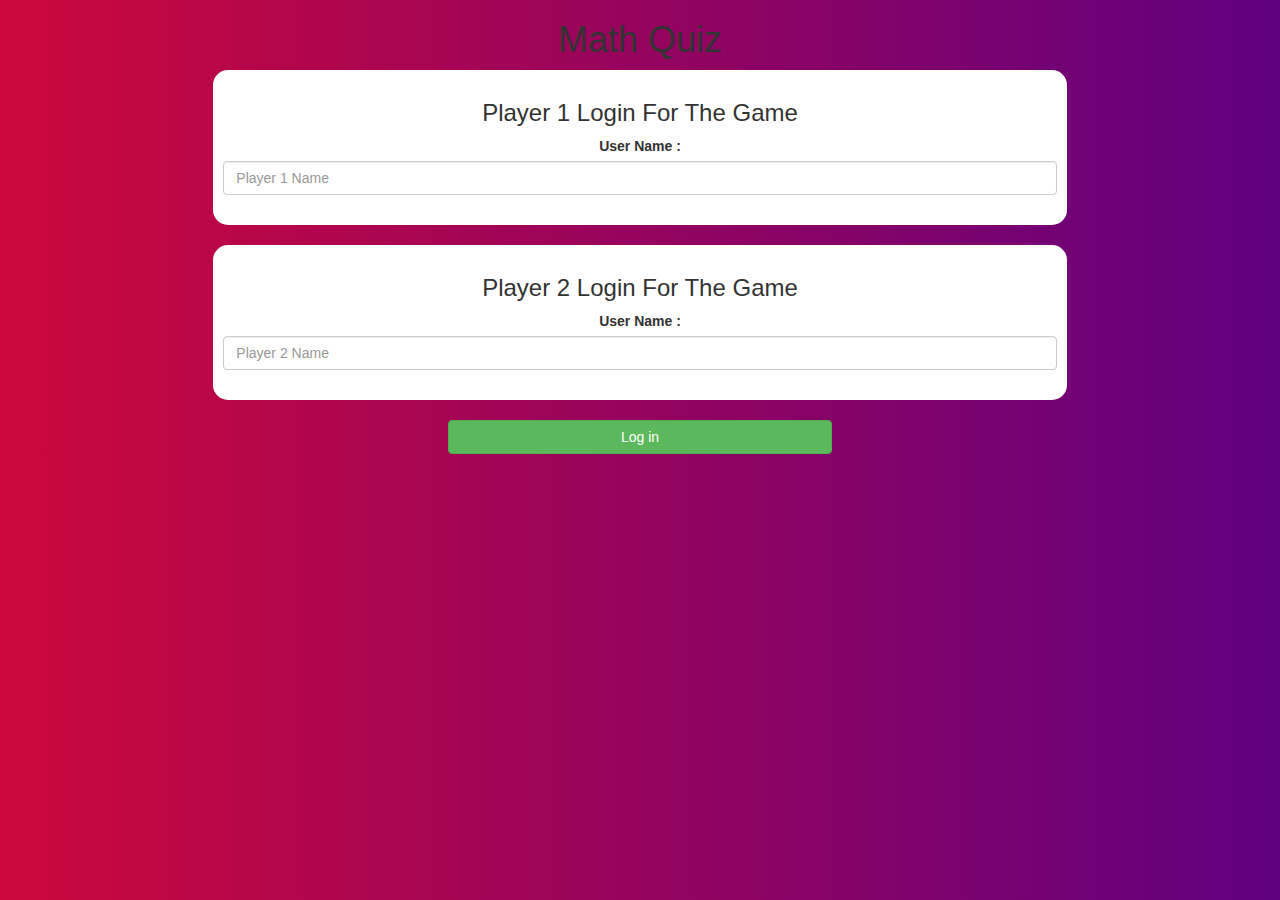
<file: index.html>
<!DOCTYPE html>
<html>

<head>
<title>Math Quiz</title>

<meta name="viewport" content="width=device-width, initial-scale=1">
<link rel="stylesheet" href="https://maxcdn.bootstrapcdn.com/bootstrap/3.4.0/css/bootstrap.min.css">
<script src="https://ajax.googleapis.com/ajax/libs/jquery/3.4.1/jquery.min.js"></script>
<script src="https://maxcdn.bootstrapcdn.com/bootstrap/3.4.0/js/bootstrap.min.js"></script>

<link rel="stylesheet" type="text/css" href="style.css">

<script src="quiz_game_login.js"></script>
</head>

<body>

    <center>
        <h1>Math Quiz</h1>
        <div class="col-lg-15 col-sm-8 col-xs-11 login_div1">
            <h3>Player 1 Login For The Game</h3>
            <label>User Name : </label>
            <input type="text" id="player1_input" class="form-control" placeholder="Player 1 Name">
            <br>
        </div>
        <br>
        <div class="col-lg-15 col-sm-8 col-xs-11 login_div2">
            <h3>Player 2 Login For The Game</h3>
            <label>User Name : </label>
            <input type="text" id="player2_input" class="form-control" placeholder="Player 2 Name">
            <br>
        </div>
        <br>
        <button style="width:30%" class="btn btn-success" onclick="addUser()">Log in</button>
    </center>
</body>

</html>
</file>
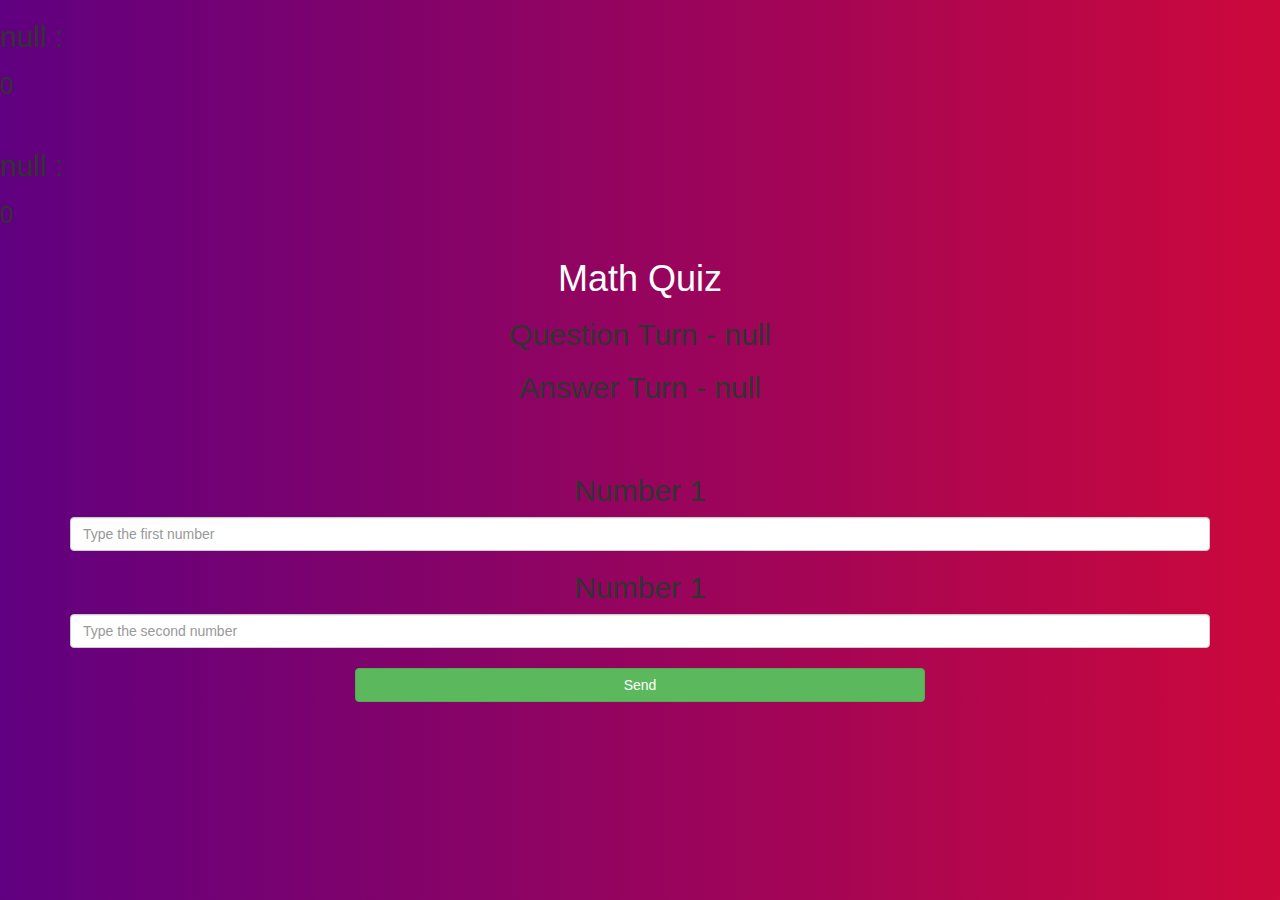
<file: game_page.html>
<!DOCTYPE html>
<html>

<head>
<title>Math Quiz</title>

<meta name="viewport" content="width=device-width, initial-scale=1">
<link rel="stylesheet" href="https://maxcdn.bootstrapcdn.com/bootstrap/3.4.0/css/bootstrap.min.css">
<script src="https://ajax.googleapis.com/ajax/libs/jquery/3.4.1/jquery.min.js"></script>
<script src="https://maxcdn.bootstrapcdn.com/bootstrap/3.4.0/js/bootstrap.min.js"></script>

<link rel="stylesheet" type="text/css" href="game_page.css">

<script src="game_page.js"></script>
</head>

<body>
    <h2 id="player1"></h2><h3 id="player1_score"></h3>
    <br>
    <h2 id="player2"></h2><h3 id="player2_score"></h3>

    <div class="container">
        <center>
            <h1 style="color : white">Math Quiz</h1>
            <h2 id="player_question"></h2>
            <h2 id="player_answer"></h2>
            <div id="output" class="col-lg-6"></div>
            <br>
            <br>
            <h2>Number 1</h2>
            <input type="number" id="number1" class="form-control" placeholder="Type the first number">
            <h2>Number 1</h2>
            <input type="number" id="number2" class="form-control" placeholder="Type the second number">
            <br>
            <button class="btn btn-success" onclick="send()" style="width:50%;">Send</button>
        </center>
    </div>
    <script src="game_page.js"></script>
</body>
</html>
</file>
<file: style.css>
body {
    background: linear-gradient(to right, rgb(204, 8, 60), rgb(96, 0, 128));
}
.login_div1, .login_div2 {
    background: white;
    padding: 10px;
    float: none;
    border-radius: 15px;
}
#player1_name,#player2_name{
    display:inline-block;
    margin-left: 20px;
}
</file>
<file: game_page.css>
body {
    background: linear-gradient(to left, rgb(204, 8, 60), rgb(96, 0, 128));
};
output{
    background: aliceblue;
    border-radius: 10px;
    border-top: 10pz solid darkblue;
    padding: 10px;
    float: none;
    text-align: left;
};
</file>
